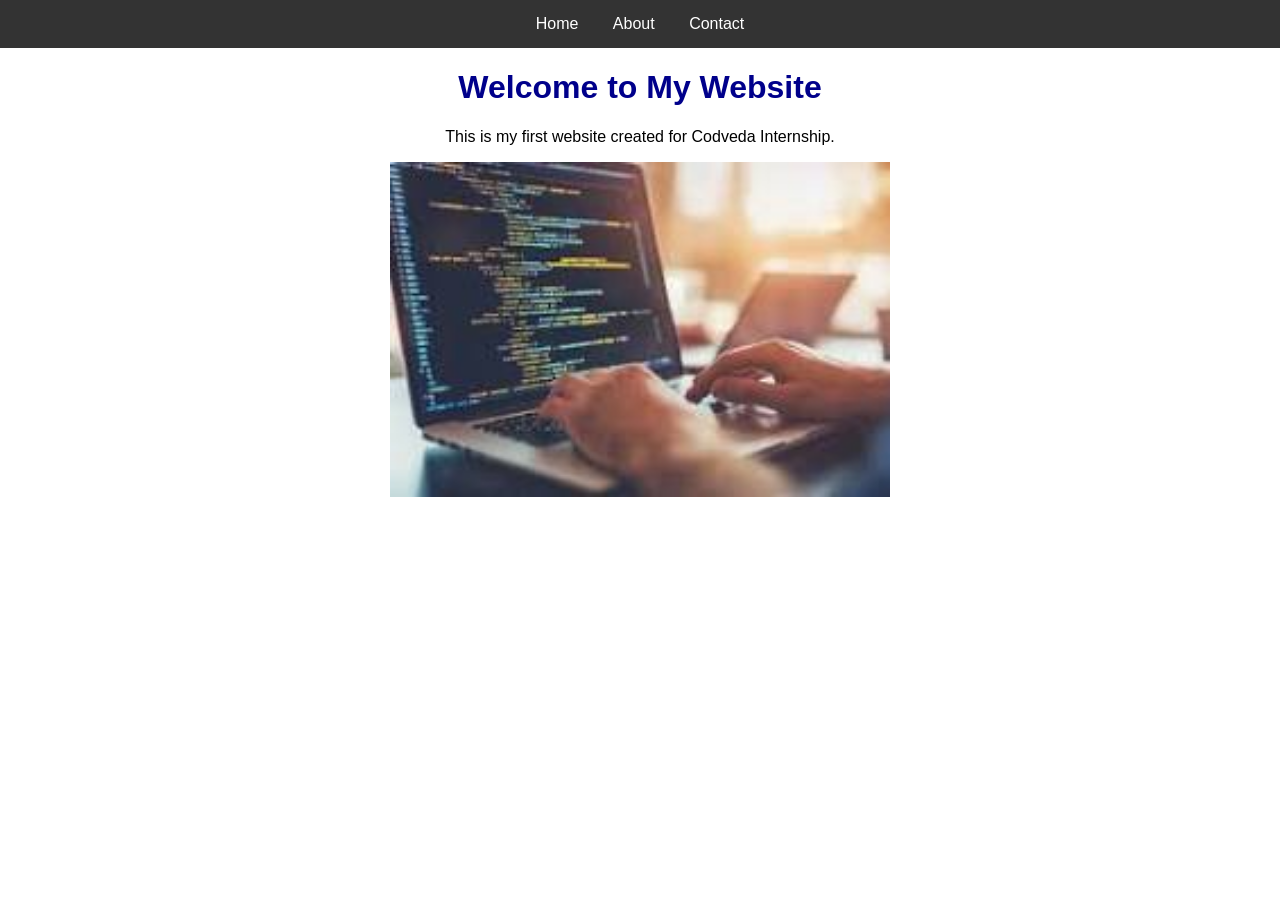
<file: Task 1/index.html>
<!DOCTYPE html>
<html>
<head>
<title>My Website</title>
    <link rel="stylesheet" href="style.css">
</head>
<body>
<nav>
    <a href="index.html">Home</a>
    <a href="about.html">About</a>
    <a href="contact.html">Contact</a>
</nav>
<h1>Welcome to My Website</h1>
<p>This is my first website created for Codveda Internship.</p>
<img src="banner.jpg" alt="Website Banner">
</body>
</html>
</file>
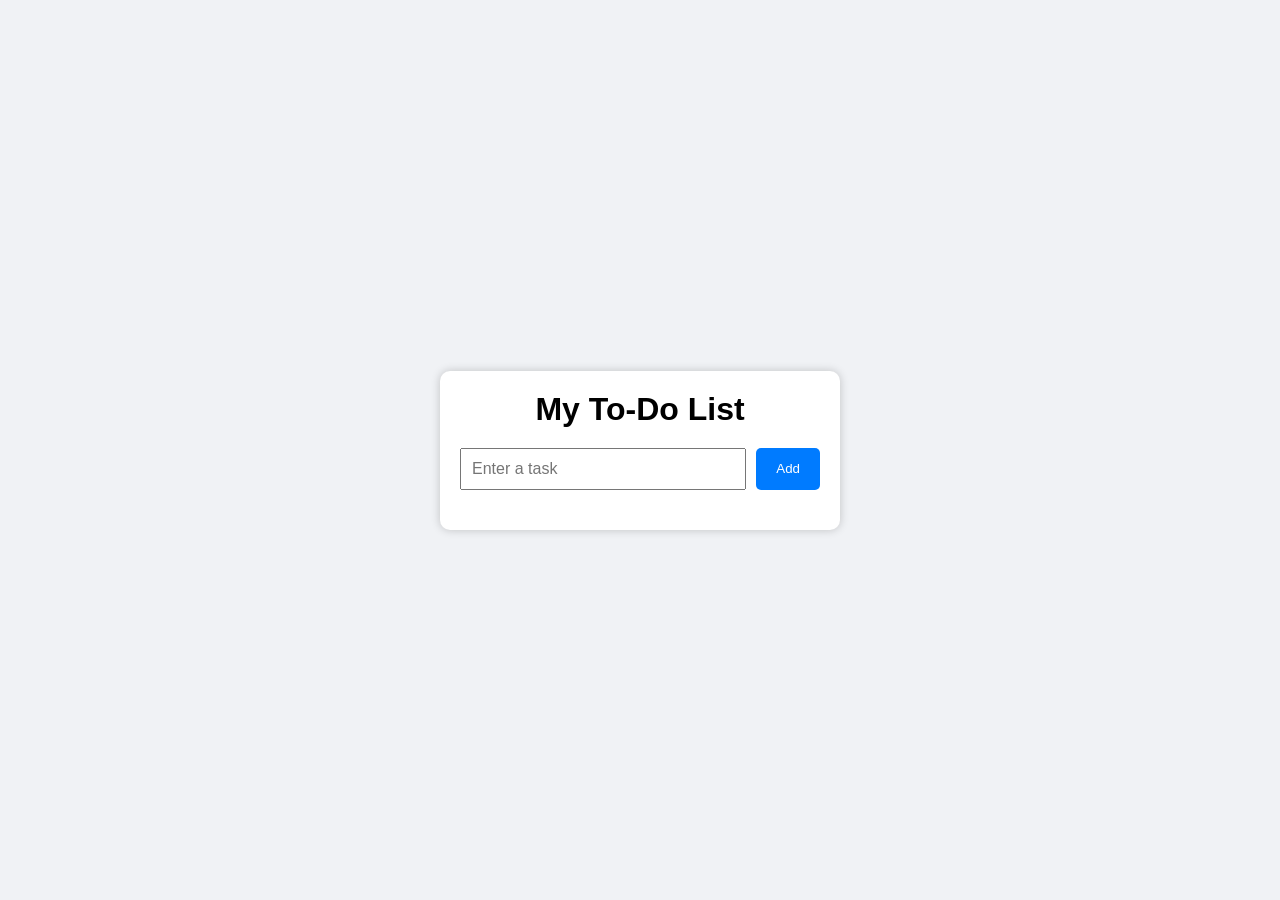
<file: Task2 level 2/index.html>
<!DOCTYPE html>
<html lang="en">
<head>
    <meta charset="UTF-8">
    <meta name="viewport" content="width=device-width, initial-scale=1.0">
    <title>To-Do List App</title>
    <link rel="stylesheet" href="style.css">
</head>
<body>

<div class="container">
    <h1>My To-Do List</h1>

    <div class="input-section">
        <input type="text" id="taskInput" placeholder="Enter a task">
        <button id="addBtn">Add</button>
    </div>

    <ul id="taskList"></ul>
</div>

<script src="script.js"></script>

</body>
</html>
</file>
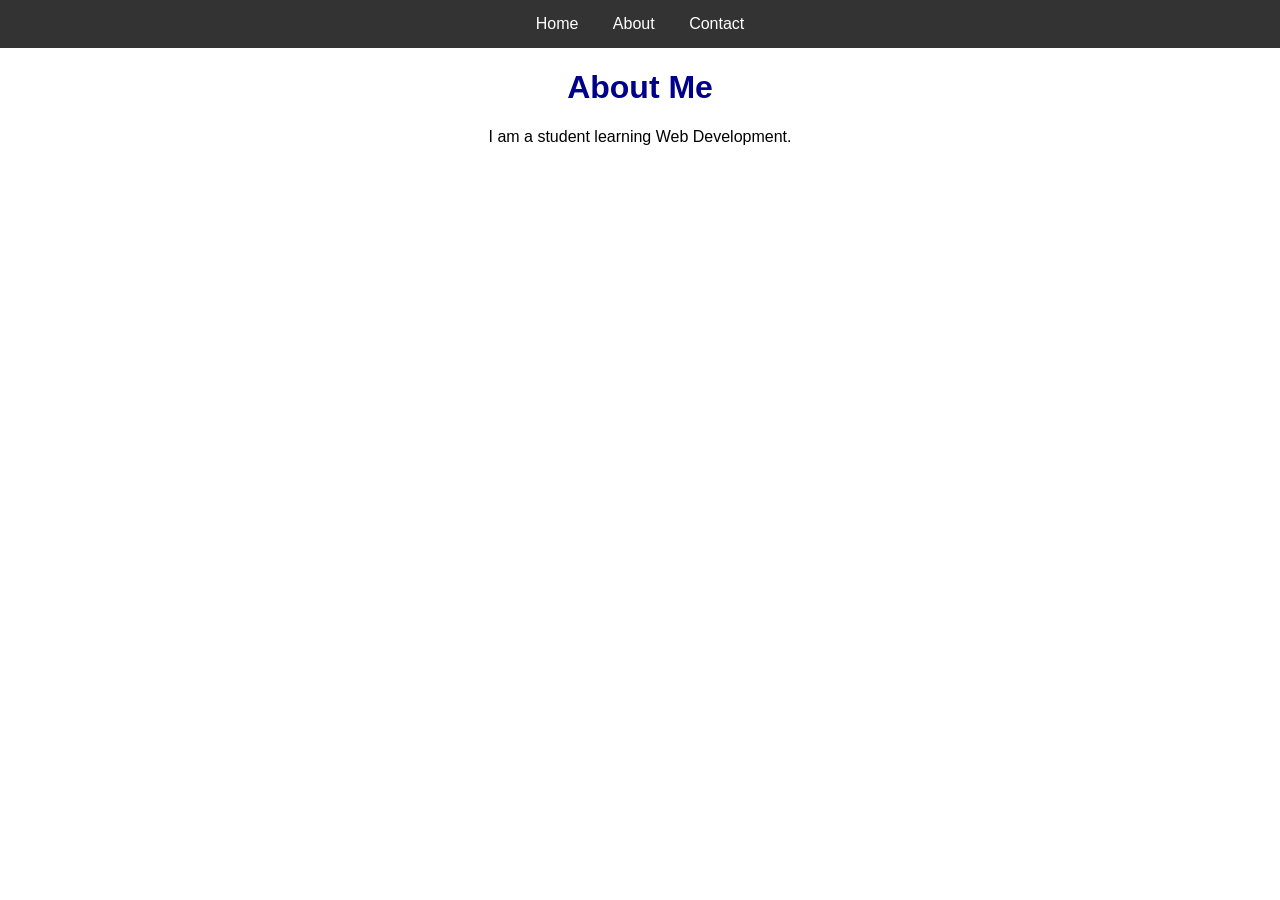
<file: Task 1/about.html>
<!DOCTYPE html>
<html>
<head>
    <title>About</title>
    <link rel="stylesheet" href="style.css">
</head>
<body>
<nav>
    <a href="index.html">Home</a>
    <a href="about.html">About</a>
    <a href="contact.html">Contact</a>
</nav>
<h1>About Me</h1>
<p>I am a student learning Web Development.</p>
</body>
</html>
</file>
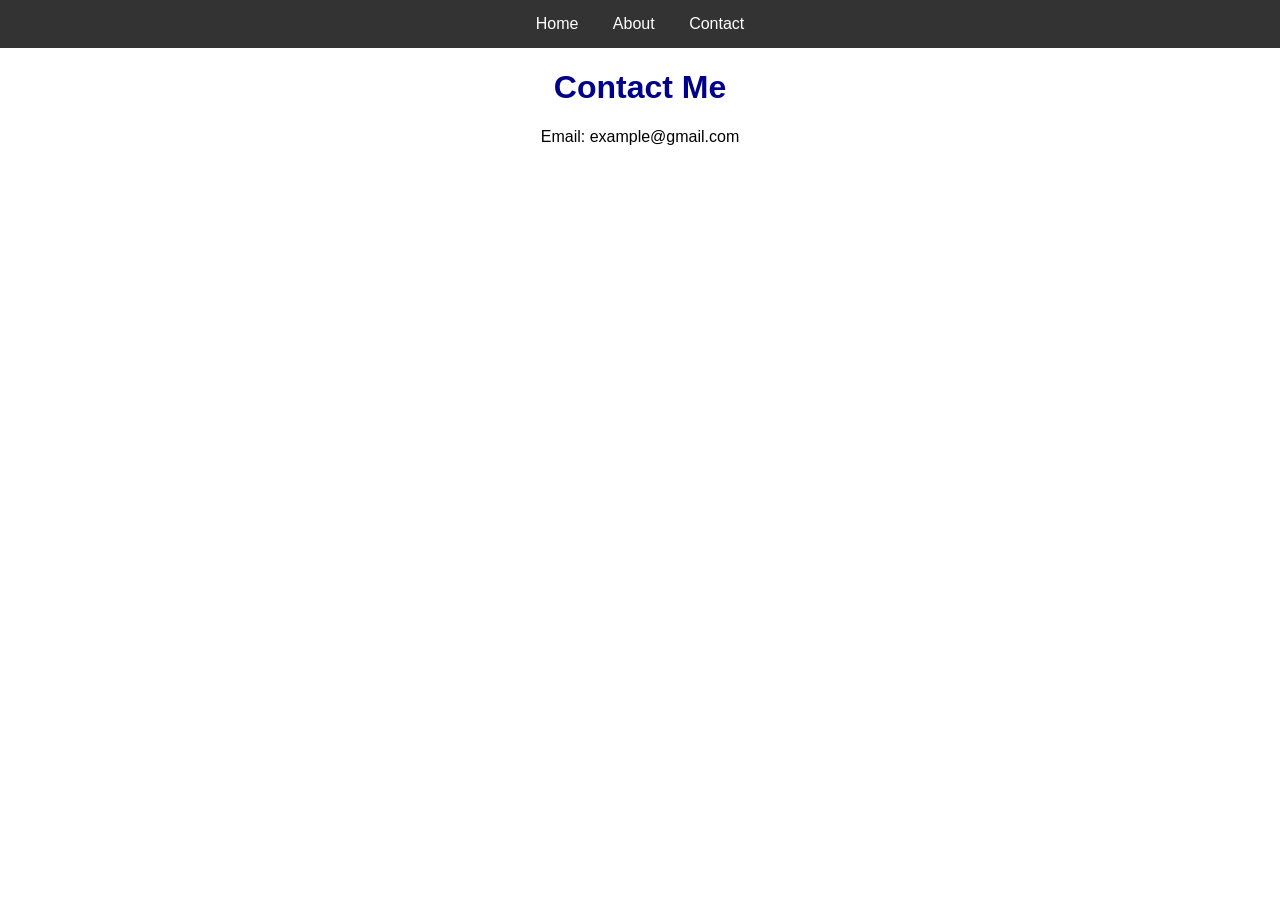
<file: Task 1/contact.html>
<!DOCTYPE html>
<html>
<head>
    <title>Contact</title>
    <link rel="stylesheet" href="style.css">
</head>
<body>
<nav>
    <a href="index.html">Home</a>
    <a href="about.html">About</a>
    <a href="contact.html">Contact</a>
</nav>
<h1>Contact Me</h1>
<p>Email: example@gmail.com</p>
</body>
</html>
</file>
<file: Task 1/style.css>
body {
    font-family: Arial;
    text-align: center;
    margin: 0;
}
nav {
    background-color: #333;
    padding: 15px;
}
nav a {
    color: white;
    text-decoration: none;
    margin: 15px;
}
h1 {
    color: darkblue;
}
img {
    width: 80%;
    max-width: 500px;
}
footer {
    background-color: #333;
    color: white;
    padding: 10px;
    margin-top: 20px;
}
@media screen and (max-width: 600px) {
    nav a {
        display: block;
        margin: 10px;
    }
    img {
        width: 95%;
    }
}
</file>
<file: Task2 level 2/style.css>
*{
    margin:0;
    padding:0;
    box-sizing:border-box;
    font-family:Arial, sans-serif;
}

body{
    background:#f0f2f5;
    display:flex;
    justify-content:center;
    align-items:center;
    height:100vh;
}

.container{
    width:400px;
    background:white;
    padding:20px;
    border-radius:10px;
    box-shadow:0 0 10px rgba(0,0,0,0.2);
}

h1{
    text-align:center;
    margin-bottom:20px;
}

.input-section{
    display:flex;
    gap:10px;
    margin-bottom:20px;
}

input{
    flex:1;
    padding:10px;
    font-size:16px;
}

button{
    padding:10px 20px;
    background:#007bff;
    color:white;
    border:none;
    cursor:pointer;
    border-radius:5px;
}

button:hover{
    background:#0056b3;
}

ul{
    list-style:none;
}

li{
    display:flex;
    justify-content:space-between;
    align-items:center;
    background:#f8f8f8;
    padding:10px;
    margin-bottom:10px;
    border-radius:5px;
}

.completed{
    text-decoration:line-through;
    color:gray;
}

.actions button{
    margin-left:5px;
    padding:6px 10px;
}
</file>
